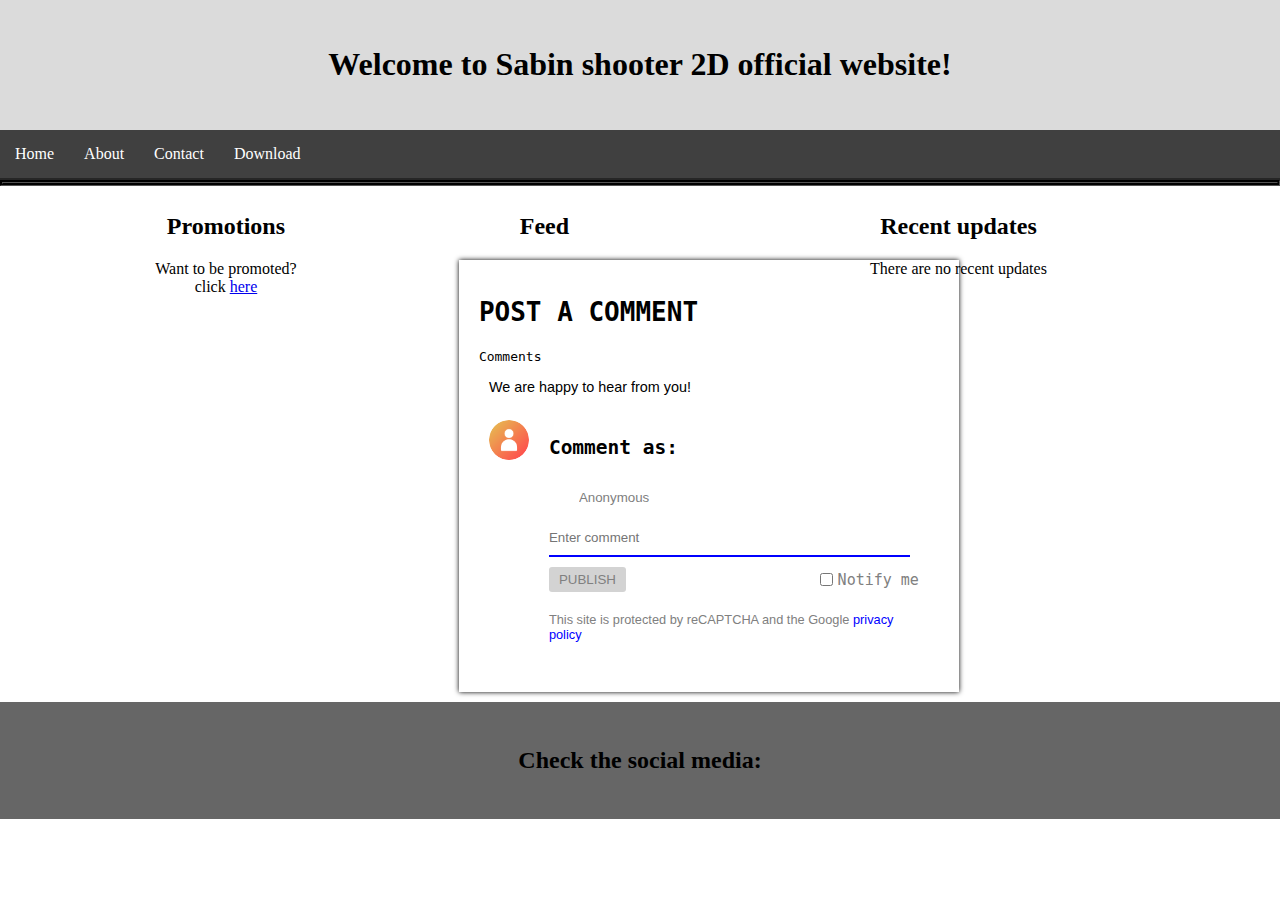
<file: index.html>
<!DOCTYPE html>
<html lang="en">

<head>
  <meta charset="UTF-8">
  <meta name="viewport" content="width=device-width, initial-scale=1.0">
  <title>HOME</title>
  <link rel="stylesheet" href="style.css">
  <link rel="icon" type="image/gif" href="http://i205.photobucket.com/albums/bb186/mhilkas/favoicons/icolapis.gif">
</head>

<body>
  <header>
    <h1>Welcome to Sabin shooter 2D official website!</h1>
  </header>

  <nav class="navbar">
    <ul>
      <li><a href="index.html">Home</a></li>
      <li><a href="about.html">About</a></li>
      <li><a href="contact.html">Contact</a></li>
      <li><a href="download.html">Download</a></li>
    </ul>
  </nav>

  <main>
    <aside>
      <h2>Promotions</h2>
      <p>Want to be promoted? <br> click <a href="contact.html">here</a></p>
    </aside>
    <section>
      <h2 style="text-align: center;">Feed</h2>
      <div class="container">
        <div class="head">
          <h1>Post a comment</h1>
        </div>
        <div><span id="comment"></span>Comments</div>
        <div class="text">
          <p>We are happy to hear from you!</p>
        </div>
        <div class="comments"></div>
        <div class="commentbox">
          <img src="user.png" alt="pfp">
          <div class="content">
            <h2>Comment as:</h2>
            <input type="text" value="Anonymous" class="user">

            <div class="commentinput">
              <input type="text" placeholder="Enter comment" class="usercomment">
              <div class="buttons">
                <button type="submit" disabled id="publish">Publish</button>
                <div class="notify">
                  <input type="checkbox" class="notifyinput"> <span>Notify me</span>
                </div>
              </div>
            </div>
            <p class="policy">This site is protected by reCAPTCHA and the Google <a href="">privacy policy</a></p>
          </div>
        </div>
      </div>
    </section>
    <article>
      <h2>Recent updates</h2>
      <p>There are no recent updates</p>
    </article>
  </main>

  <footer>
    <h2>Check the social media:</h2>
  </footer>


  <script>
    "use strict";

    const userId = {
      name: null,
      identity: null,
      image: null,
      message: null,
      date: null
    }

    const userComment = document.querySelector(".usercomment")
    const publishBtn = document.querySelector("#publish");
    const comments = document.querySelector(".comments");
    const userName = document.querySelector(".user");

    userComment.addEventListener("input", e => {
      if (!userComment.value) {
        publishBtn.setAttribute("disabled", "disabled");
        publishBtn.classList.remove("abled")
      } else {
        publishBtn.removeAttribute("disabled");
        publishBtn.classList.add("abled")
      }
    })


    function addPost() {
      console.log("The button works!")
      if (!userComment.value) return;
      userId.name = userName.value;
      if (userId.name === "Anonymous") {
        userId.identity = false;
        userId.image = "user.png";
      } else {
        userId.identity = true;
        userId.image = "user.png"
      }

      userId.message = userComment.value;
      userId.date = new Date().toLocaleString();
      let published = `<div class="parents">
        <img src="${userId.image}">
        <div>
          <h1>${userId.name}</h1>
          <p>${userId.message}</p>
          <div class="engagements"></div>
          <span class="date">${userId.date}</span>
          </div>
        </div>`;

      comments.innerHTML += published;

      //Lets connect our comment box to localstorage
      localStorage.setItem("comments", comments.innerHTML);
      userComment.value = "";
    }

    publishBtn.addEventListener("click", addPost)

    //When DOM loads, fetch data from the local storage
    window.addEventListener("DOMContentLoaded", (e) => {
      comments.innerHTML = localStorage.getItem("comments");
    })
  </script>
</body>

</html>
</file>
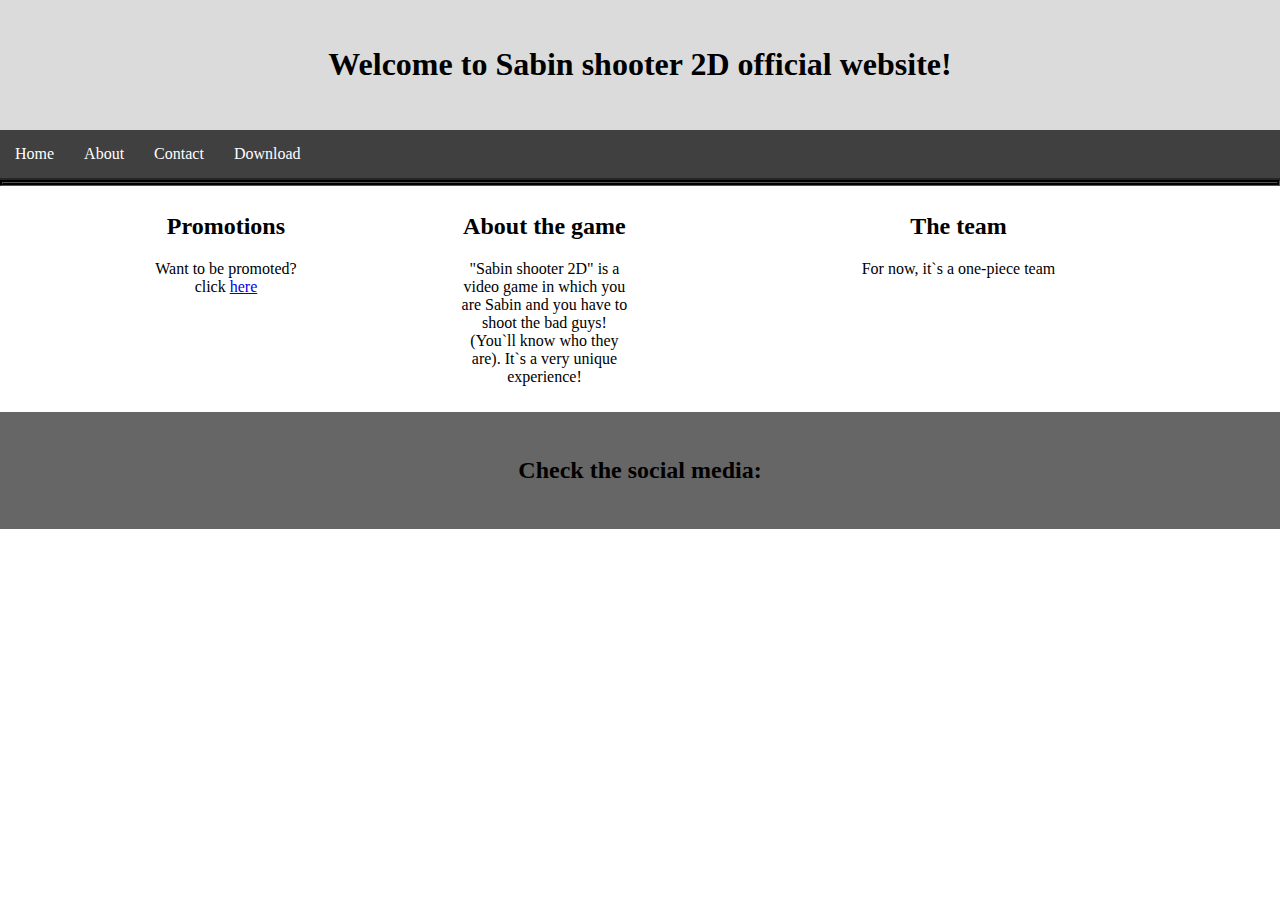
<file: about.html>
<!DOCTYPE html>
<html lang="en">

<head>
    <meta charset="UTF-8">
    <meta name="viewport" content="width=device-width, initial-scale=1.0">
    <title>ABOUT</title>
    <link rel="stylesheet" href="style.css">
    <link rel="icon" type="image/gif" href="http://i205.photobucket.com/albums/bb186/mhilkas/favoicons/icolapis.gif">
</head>

<body>
    <header>
        <h1>Welcome to Sabin shooter 2D official website!</h1>
    </header>

    <nav class="navbar">
        <ul>
            <li><a href="index.html">Home</a></li>
            <li><a href="about.html">About</a></li>
            <li><a href="contact.html">Contact</a></li>
            <li><a href="download.html">Download</a></li>
        </ul>
    </nav>

    <main>
        <aside>
            <h2>Promotions</h2>
            <p>Want to be promoted? <br> click <a href="contact.html">here</a></p>
        </aside>
        <section>
            <h2 style="text-align: center;">About the game</h2>
            <p style="text-align: center;">"Sabin shooter 2D" is a video game in which you are Sabin and you have to
                shoot the bad guys! (You`ll
                know who they are). It`s a very unique experience!</p>
        </section>
        <article>
            <h2>The team</h2>
            <p>For now, it`s a one-piece team</p>
        </article>
    </main>
</body>

<footer>
    <h2>Check the social media:</h2>
</footer>

</html>
</file>
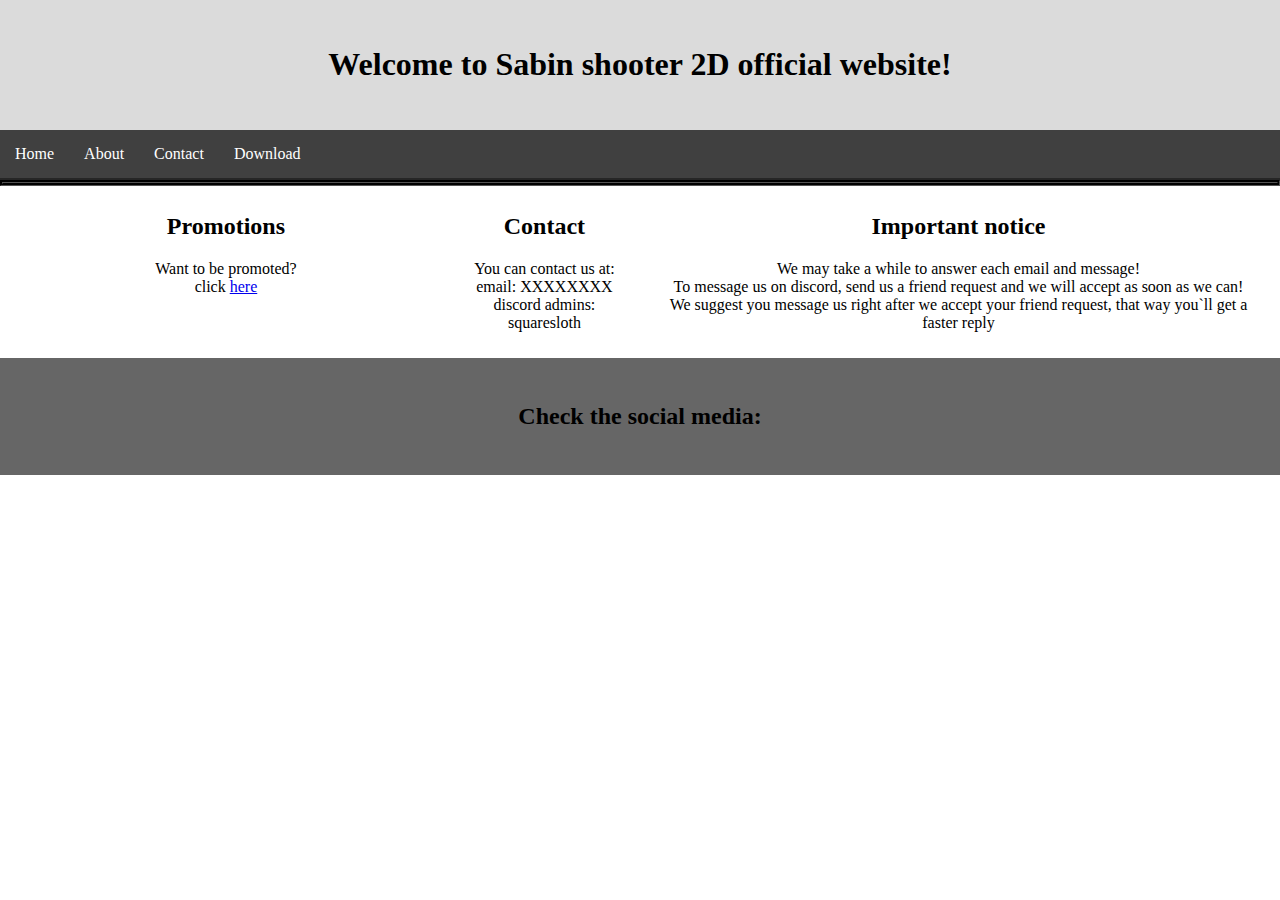
<file: contact.html>
<!DOCTYPE html>
<html lang="en">

<head>
    <meta charset="UTF-8">
    <meta name="viewport" content="width=device-width, initial-scale=1.0">
    <title>CONTACT</title>
    <link rel="stylesheet" href="style.css">
    <link rel="icon" type="image/gif" href="http://i205.photobucket.com/albums/bb186/mhilkas/favoicons/icolapis.gif">
</head>

<body>
    <header>
        <h1>Welcome to Sabin shooter 2D official website!</h1>
    </header>

    <nav class="navbar">
        <ul>
            <li><a href="index.html">Home</a></li>
            <li><a href="about.html">About</a></li>
            <li><a href="contact.html">Contact</a></li>
            <li><a href="download.html">Download</a></li>
        </ul>
    </nav>

    <main>
        <aside>
            <h2>Promotions</h2>
            <p>Want to be promoted? <br> click <a href="contact.html">here</a></p>
        </aside>
        <section>
            <h2 style="text-align: center;">Contact</h2>
            <p style="text-align: center;">You can contact us at: <br>
                email: XXXXXXXX <br>
                discord admins: squaresloth
            </p>
        </section>
        <article>
            <h2>Important notice</h2>
            <p>We may take a while to answer each email and message! <br>
                To message us on discord, send us a friend request and we will accept as soon as we can! <br>
                We suggest you message us right after we accept your friend request, that way you`ll get a faster reply
            </p>
        </article>
    </main>
</body>

<footer>
    <h2>Check the social media:</h2>
</footer>

</html>
</file>
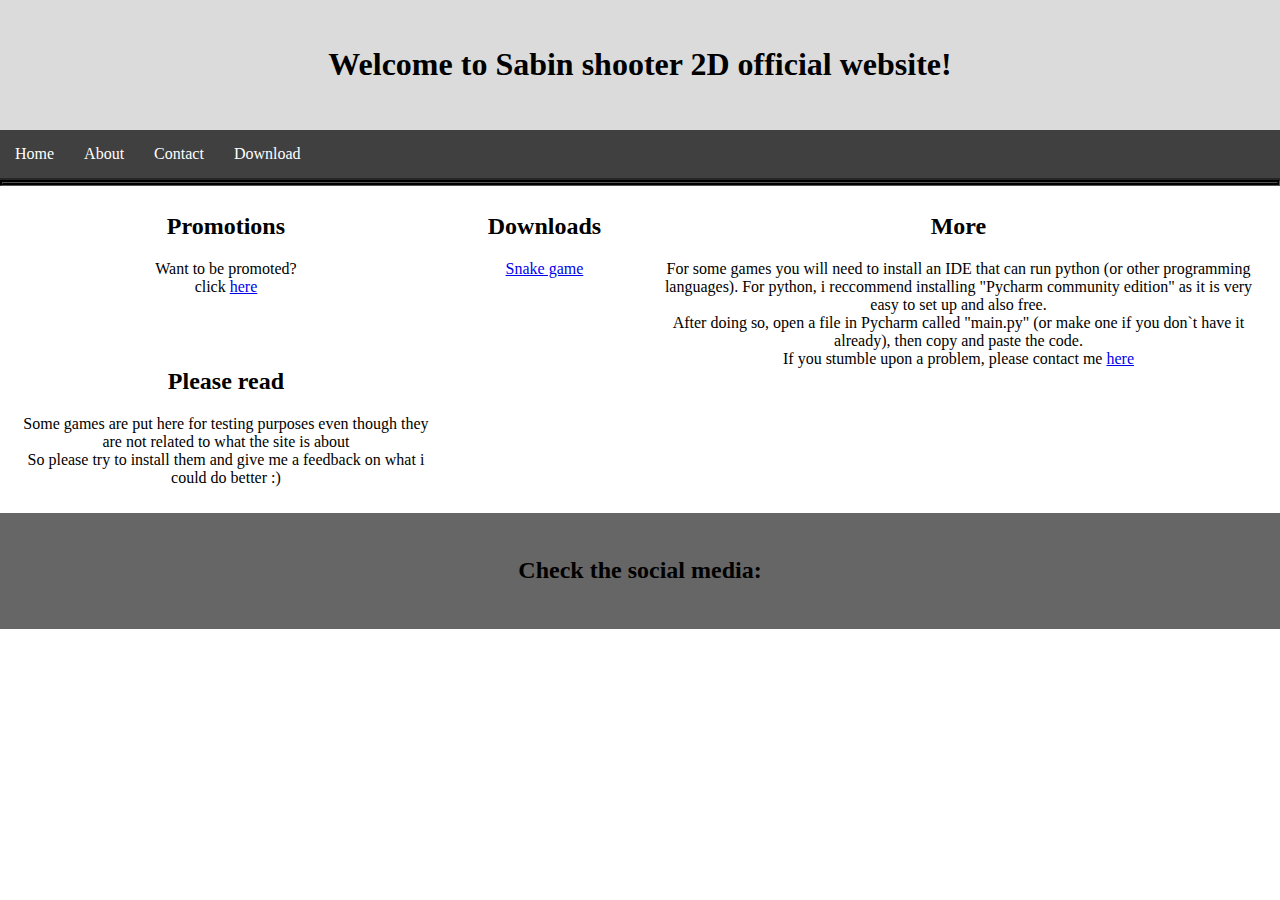
<file: download.html>
<!DOCTYPE html>
<html lang="en">

<head>
    <meta charset="UTF-8">
    <meta name="viewport" content="width=device-width, initial-scale=1.0">
    <title>DOWNLOAD</title>
    <link rel="stylesheet" href="style.css">
    <link rel="icon" type="image/gif" href="http://i205.photobucket.com/albums/bb186/mhilkas/favoicons/icolapis.gif">
</head>

<body>
    <header>
        <h1>Welcome to Sabin shooter 2D official website!</h1>
    </header>

    <nav class="navbar">
        <ul>
            <li><a href="index.html">Home</a></li>
            <li><a href="about.html">About</a></li>
            <li><a href="contact.html">Contact</a></li>
            <li><a href="download.html">Download</a></li>
        </ul>
    </nav>

    <main>
        <aside>
            <h2>Promotions</h2>
            <p>Want to be promoted? <br> click <a href="contact.html">here</a></p> <br> <br>
            <h2>Please read</h2>
            <p>Some games are put here for testing purposes even though they are not related to what the site is about
                <br>
                So please try to install them and give me a feedback on what i could do better :)
            </p>
        </aside>
        <section>
            <h2 style="text-align: center;">Downloads</h2>
            <p style="text-align: center;"><a href="https://github.com/Squaresloths/Snake-game">Snake game </a>
            </p>
        </section>
        <article>
            <h2>More</h2>
            <p>For some games you will need to install an IDE that can run python (or other programming languages). For python, i reccommend installing "Pycharm community edition" as it is very easy to set up and also free. <br>
                After doing so, open a file in Pycharm called "main.py" (or make one if you don`t have it already), then copy and paste the code. <br>
                If you stumble upon a problem, please contact me <a href="contact.html">here</a>
            </p>
        </article>
    </main>
</body>

<footer>
    <h2>Check the social media:</h2>
</footer>

</html>
</file>
<file: style.css>
* {
  box-sizing: border-box;
}

body {
  margin: 0;
  align-items: center;
  justify-content: center;
}

header {
  background-color: hsl(0, 0%, 86%);
  text-align: center;
  padding: 25px;
}

.navbar {
  background-color: hsl(0, 0%, 15%);
  height: 50px;
}

aside {
  width: 35%;
  float: left;
  padding: 10px;
  text-align: center;
}

section {
  width: 15%;
  float: left;
  padding: 10px;
}

article {
  width: 50%;
  float: left;
  padding: 10px;
  text-align: center;
}

footer {
  display: block;
  clear: both;
  background-color: #666666;
  text-align: center;
  padding: 25px;
}

@media screen and (max-width: 600px) {

  aside,
  section,
  article {
    width: 100%;
  }
}

.navbar ul {
  list-style-type: none;
  background-color: hsl(0, 0%, 25%);
  padding: 0px;
  margin: 0px;
  overflow: hidden;
}

.navbar a {
  color: white;
  text-decoration: none;
  padding: 15px;
  display: block;
  text-align: center;
}

.navbar a:hover {
  background-color: hsl(0, 0%, 10%);
}

.navbar li {
  float: left;
}

main {
  border-style: groove;
  border-color: black;
}

.container {
  background: #fff;
  padding: 20px;
  font-family: monospace;
  width: 500px;
  box-shadow: 0 0 5px #000;
}

.head {
  text-transform: uppercase;
  margin-bottom: 20px;
}

.text {
  margin: 10px;
  font-family: sans-serif;
  font-size: 0.9em;
}

.commentbox {
  display: flex;
  justify-content: space-around;
  padding: 10px;
}

.commentbox>img {
  width: 40px;
  height: 40px;
  border-radius: 50%;
  margin-right: 20px;
  object-fit: cover;
  object-position: center;
}

.content {
  width: 100%;
}

.user {
  border: none;
  outline: none;
  margin: 5px 0;
  color: #808080;
  margin-left: 20px;
  padding: 10px;
}

.commentinput>input {
  border: none;
  padding: 10px;
  padding-left: 0;
  outline: none;
  border-bottom: 2px solid blue;
  margin-bottom: 10px;
  width: 95%;
}

.buttons {
  display: flex;
  justify-content: space-between;
  align-items: center;
  color: #808080;
}

.buttons button {
  padding: 5px 10px;
  background: lightgrey;
  color: #808080;
  text-transform: uppercase;
  border: none;
  outline: none;
  border-radius: 3px;
  cursor: pointer;
}

.policy {
  margin: 20px 0;
  font-size: 0.8em;
  font-family: Arial, sans-serif;
  color: #808080;
}

.policy a {
  text-decoration: none;
  color: blue;
}

.notify {
  margin-right: 10px;
  display: flex;
  align-items: center;
}

.notify>input {
  margin-right: 5px;
}

.buttons button.abled {
  background: blue;
  color: #fff;
}

.parents {
  font-family: Arial, Helvetica, sans-serif;
  display: flex;
  margin-bottom: 30px;
}

.parents h1 {
  font-size: 0.9em;
}

.parents p {
  margin: 10px 0;
  font-size: 0.9em;
}

.parents>img {
  width: 40px;
  height: 40px;
  border-radius: 50%;
  margin-right: 20px;
  object-fit: cover;
  object-position: center;
}

.date {
  color: #808080;
  font-size: 0.8em;
}

.container span {
  font-size: 15px;
  color: gray;
}
</file>
